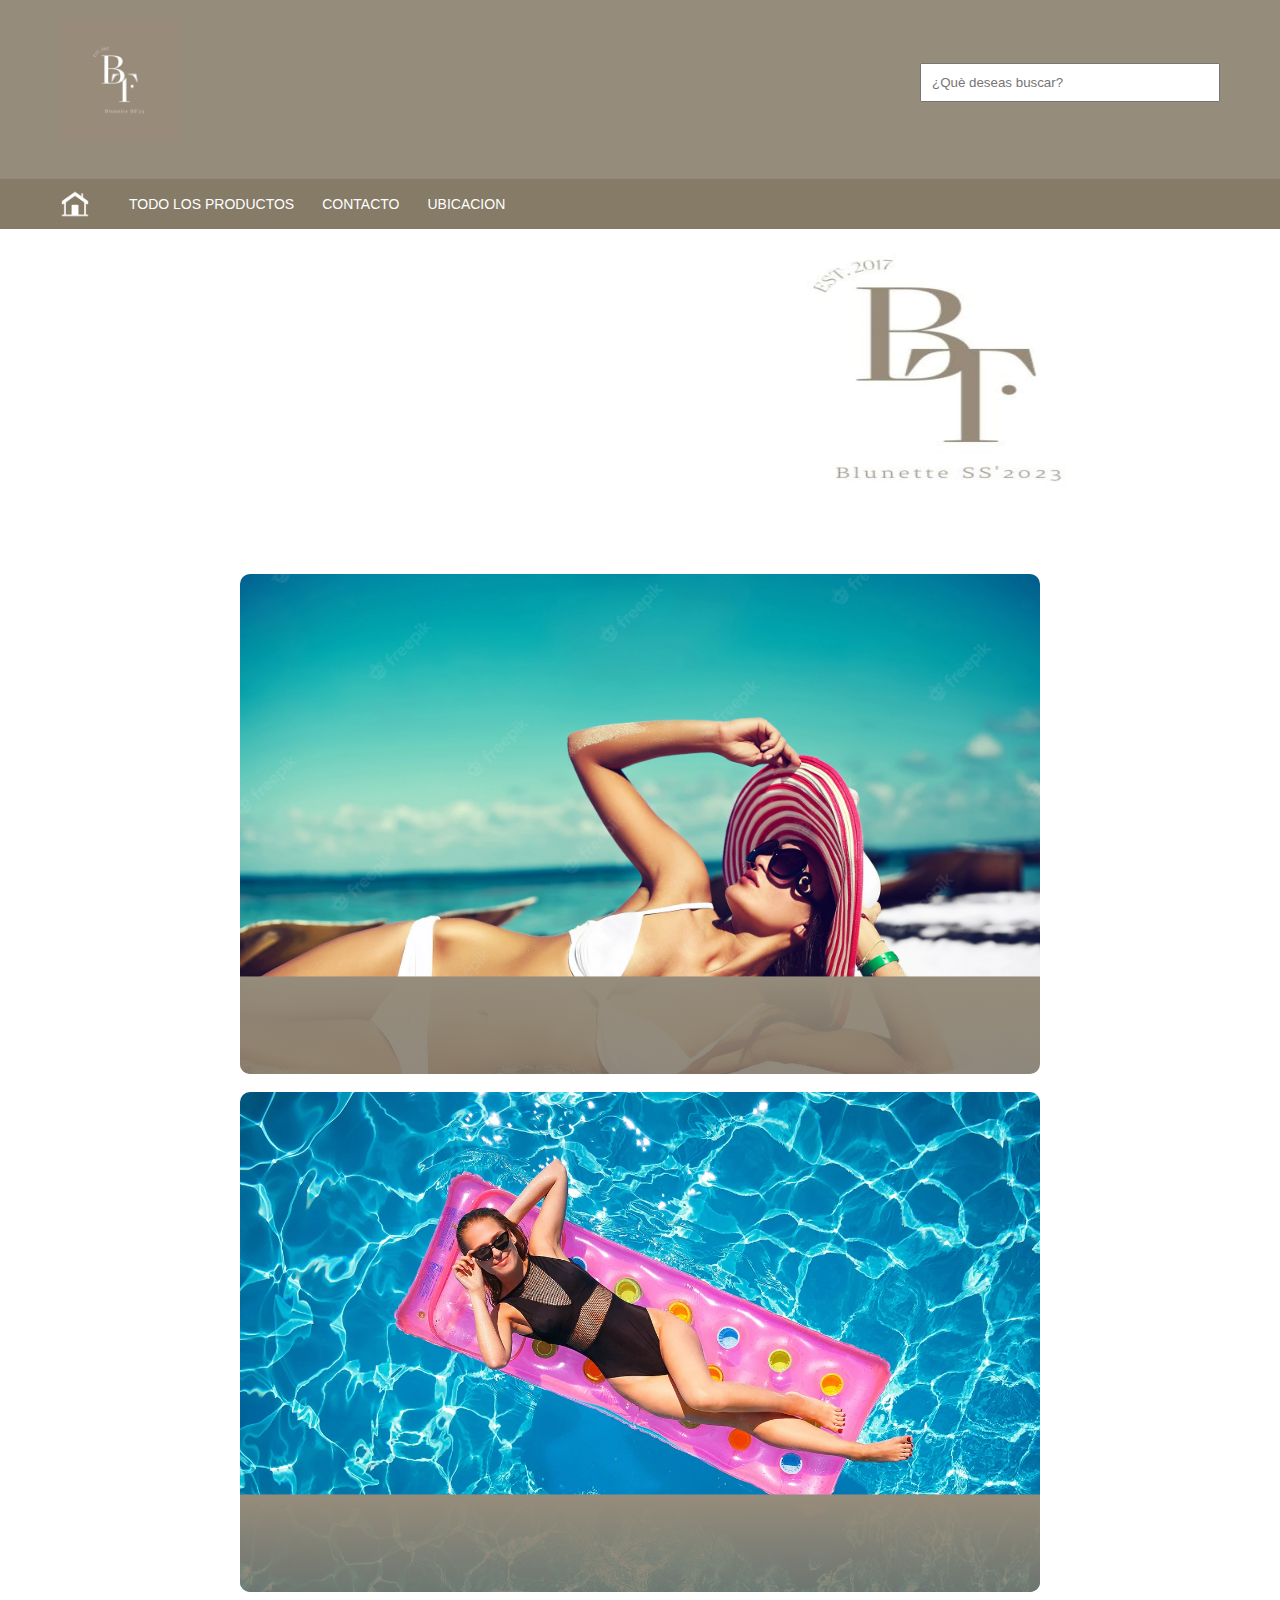
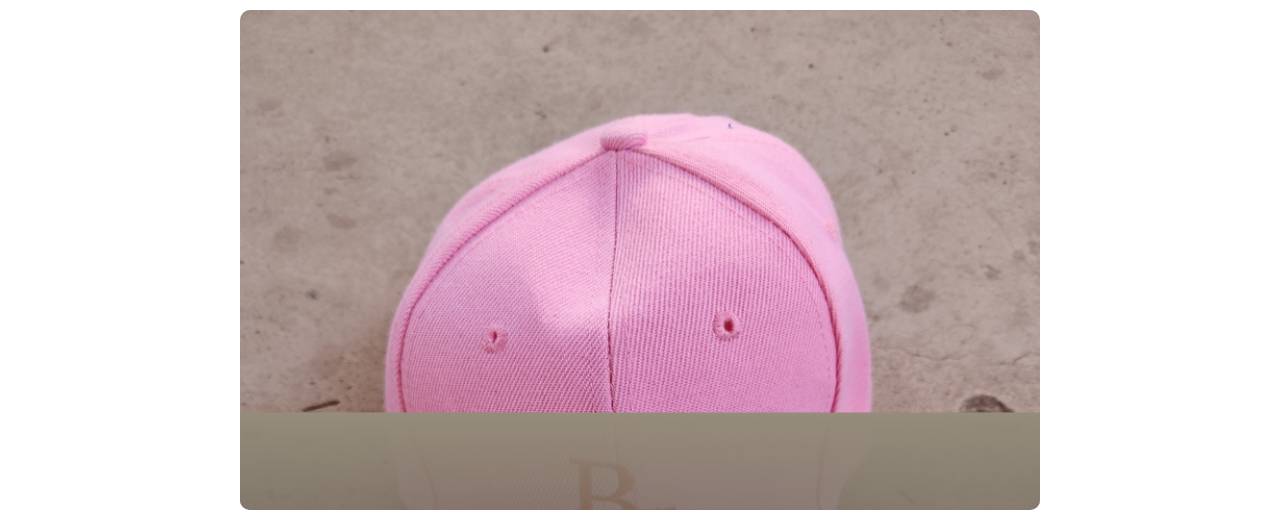
<file: 2ª PreEntrega- Geronimo Canovas/index.html>
<!DOCTYPE html>
<html lang="en">
<head>
    <meta charset="UTF-8">
    <meta http-equiv="X-UA-Compatible" content="IE=edge">
    <meta name="viewport" content="width=device-width, initial-scale=1.0">
    <link rel="stylesheet" href="./css/entrega.css">
    <title>BRENETTE</title>
</head>
<body>
    <header>
        <div class="header__superior">
                <div class="logo">
                <img src="./assest/logo/logo_marron.jpg" alt="">
                </div>

            <div class="search">
                <input type="search" placeholder="¿Què deseas buscar?">
            </div>
        </div>
        <div class="container__menu">
            <div class="menu">
                <nav>
                    <ul>
                        <li><a href="../index.html" id="selected"></a></li>
                        <li><a href="./pages/TodosLosProductos.html">Todo Los Productos</a>
                            <ul>
                                <li><a href="./pages/Bikinis.html">Bikini</a></li>
                                <li><a href="./pages/CAP.html">CAP</a></li>
                                <li><a href="./pages/SALE.html">SALE</a></li>
                            </ul>
                        </li>
                        <li><a href="./Contacto.html">ContactO</a></li>
                        <li><a href="./Contacto.html">Ubicacion</a></li>
                    </ul>
                </nav>
        </div>
    </header>
    <main>
        <div>
            <img src="./assest/img/INDEX/imgindex1.jpg"  class="img-index" alt="">
            
        <div>
        
        <div class="index">
            <div class="index-content">
                <h2 class="index-content__title">Bikinis      
                </h2>
                <p class="index-content__body">Lorem ipsum dolor sit amet, consectetur adipisicing elit. Unde magni eligendi recusandae minima, veritatis voluptatem fuga id ipsum incidunt iste sunt repellendus. Provident beatae libero a doloribus dolor! Adipisci, quibusdam.</p>
                <a href="#" class="button">Saber Mas</a>
            </div>
        </div>
        <br>

        <div class="index2">

            <div class="index2-content">
                <h2 class="index2-content__title">One Piece      
                </h2>
                <p class="index2-content__body">Lorem ipsum dolor sit amet, consectetur adipisicing elit. Unde magni eligendi recusandae minima, veritatis voluptatem fuga id ipsum incidunt iste sunt repellendus. Provident beatae libero a doloribus dolor! Adipisci, quibusdam.</p>
                <a href="#" class="button">Saber Mas</a>
            </div>
        </div>
        <br>

        <div class="index3">

            <div class="index3-content">
                <h2 class="index2-content__title">CAP      
                </h2>
                <p class="index3-content__body">Lorem ipsum dolor sit amet, consectetur adipisicing elit. Unde magni eligendi recusandae minima, veritatis voluptatem fuga id ipsum incidunt iste sunt repellendus. Provident beatae libero a doloribus dolor! Adipisci, quibusdam.</p>
                <a href="#" class="button">Saber Mas</a>
            </div>
        </div>
    
    </main>
</body>
</html>
</file>
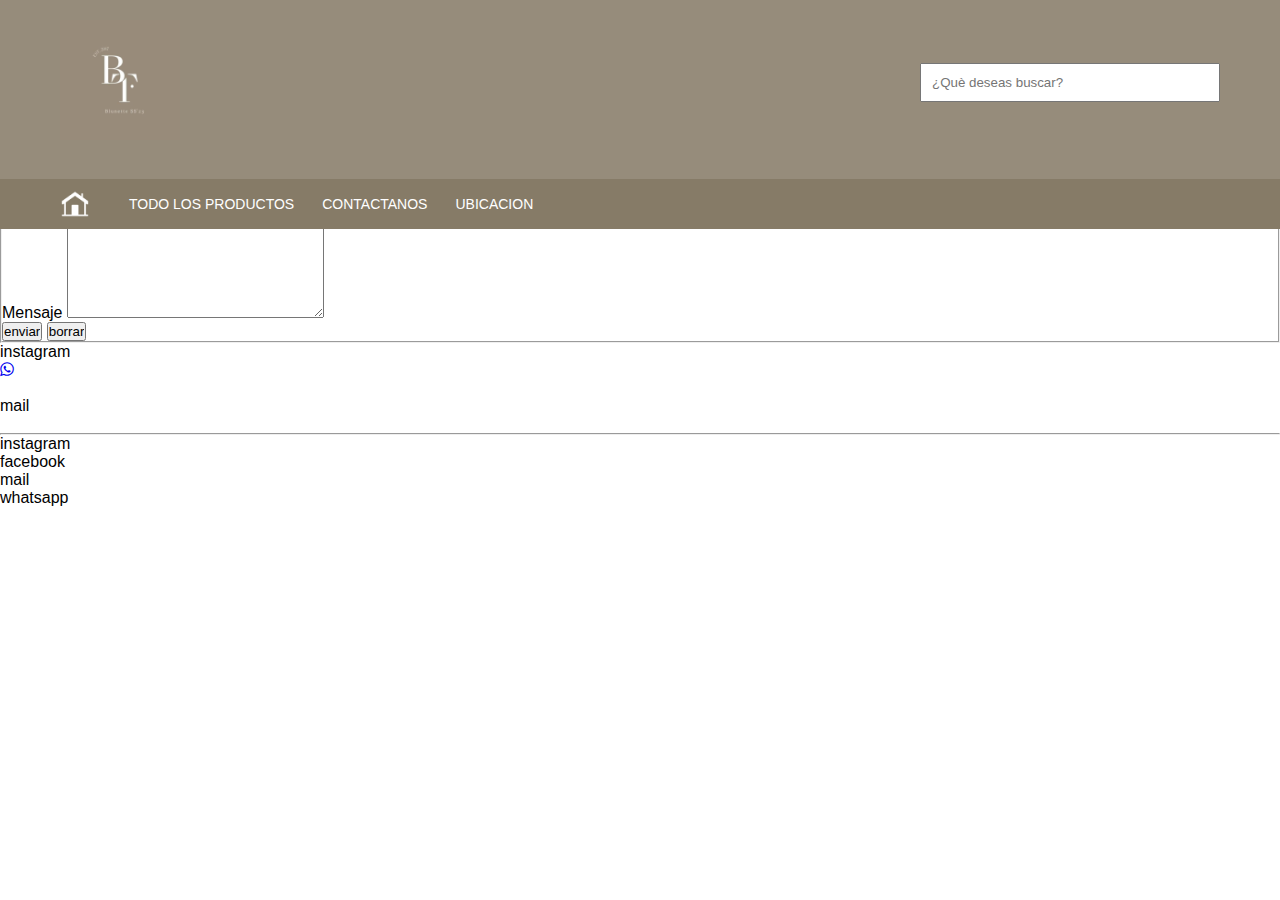
<file: 2ª PreEntrega- Geronimo Canovas/pages/Contacto.html>
<!DOCTYPE html>
<html lang="en">
<head>
    <meta charset="UTF-8">
    <meta http-equiv="X-UA-Compatible" content="IE=edge">
    <meta name="viewport" content="width=device-width, initial-scale=1.0">
    <link rel="stylesheet" href="../css/entrega.css">
    <title>BRENETTE</title>
</head>
<body>
    <header>
        <div class="header__superior">
                <div class="logo">
                <img src="../assest/logo/logo_marron.jpg" alt="">
                </div>

            <div class="search">
                <input type="search" placeholder="¿Què deseas buscar?">
            </div>
        </div>
        <div class="container__menu">
            <div class="menu">
                <nav>
                    <ul>
                        <li><a href="../index.html" id="selected"></a></li>
                        <li><a href="./pages/TodosLosProductos.html">Todo Los Productos</a>
                            <ul>
                                <li><a href="./pages/Bikinis.html">Bikini</a></li>
                                <li><a href="./pages/CAP.html">CAP</a></li>
                                <li><a href="./pages/SALE.html">SALE</a></li>
                            </ul>
                        </li>
                        <li><a href="./Contacto.html">Contactanos</a></li>
                        <li><a href="./Contacto.html">Ubicacion</a></li>
                    </ul>
                </nav>
        </div>
    </header>
    <main>
        <div class="fondo-contacto">
            <form action="">
                <fieldset>
                <legend>Envie su consulta</legend>
                    <div>
                        <label for="nombre">Nombre</label>
                        <input type="text" name="nombre" id="nombre">
                    </div>
                    <div>
                        <label for="apellido">Apellido</label>
                        <input type="text" name="nombre" id="apellido">
                    </div>
                    <div>
                        <label for="">Hombre</label>
                        <input type="radio" name="sexo" value="hombre">
                        <label for="">Mujer</label>
                        <input type="radio" name="sexo" value="mujer">
                    </div>
                    <div>Acepta los terminos y condiciones</div>
                    <div>
                        <label for="prenda">Prenda</label>
                        <input type="text" name="nombre" id="nombre">
                    </div>
                    <div>
                        <input type="checkbox" name="acepta" id="acepta" value="1">
                    </div>
                    <div>
                        <label for="">Talle</label>
                        <select name="talle" id="talle">
                        <option value="">Large</option>
                        <option value="">Medium</option>
                        <option value="">Small</option>
                    </select>
                    </div>
                    <div>Consulta:</div>
                    <div>
                        <label for="mensaje">Mensaje</label>
                        <textarea 
                        name="mensaje" 
                        id="mensaje" 
                        cols="30" 
                        rows="10"
                        ></textarea>
                    </div>
                    <div>
                        <input type="submit" value="enviar"/>
                        <input type="reset" value="borrar">
                        
                    </div>
                </fieldset>
            </form>
    <div>
        <ul>
            <li>instagram</li>
            <link rel="stylesheet" href="https://maxcdn.bootstrapcdn.com/font-awesome/4.5.0/css/font-awesome.min.css">
            <a href="https://api.whatsapp.com/send?phone=5195508107&text=Hola%21%20Quisiera%20m%C3%A1s%20informaci%C3%B3n%20sobre%20Varela%202." class="float" target="_blank">
            <i class="fa fa-whatsapp my-float"></i>
            </a>
            <li class="facebook"></li>
            <li>mail</li>
            <li ></li>
        </ul>
    </div>

    </main>
</div>
    <hr>
    <footer>
        <div>
            <ul>
                <li>instagram</li>
                <li>facebook</li>
                <li>mail</li>
                <li>whatsapp</li>
            </ul>
        </div>
    </footer>
</body>
</html>
</file>
<file: 2ª PreEntrega- Geronimo Canovas/css/entrega.css>
*{
    margin: 0;
    padding: 0;
    box-sizing: border-box;
    font-family: Verdana, Geneva, Tahoma, sans-serif;
}

header{
    width: 100%;
    position: fixed;
    top: 0;
    left: 0;
    background-color: rgb(150, 140, 123)
    
}

/*HEADER SUPERIOR*/

.header__superior {
    max-width: 1200px;
    margin: auto;
    display: flex;
    align-items: center;
    justify-content: space-between;
    padding: 20px;

}
.logo img { 
    width: 120px;
    
    
}

.search input{
    width: 300px;
    padding: 10px;
}

/*BARRA MENU*/

.container__menu {
    width: 100%;
    height: 50px;
    background: rgba(133, 121, 101, 0.897);
    padding: 0px 20px;

    
}

.menu{
    max-width: 1200px;
    margin: 15px;
    height: 100%;
}

nav{
    height: 100%;
}

nav > ul{
    height: 100%;
    display: flex;
}

nav  ul  li{
    height: 100%;
    list-style: none;
    position: relative;
}

nav > ul > li:first-child > a {
    background-image: url(../assest/logo/house-with-chimney\ \(1\).png);
    background-size: 24px;
    background-repeat: no-repeat;
    background-position: center center;
    padding: 20px 40px;

}
nav > ul > li:first-child:hover> a {
    background-image: url(../assest/logo/house-with-chimney\ \(1\).png);
    background-size: 24px;
    background-repeat: no-repeat;
    background-position: center center;

}

nav > ul > li > a{
    width: 100%;
    height: 100%;
    align-items: center;
    padding: 14px;
    display: flex;
    color: white;
    text-transform: uppercase;
    font-size: 14px;
    transition: all 300ms ease;
    text-decoration: none;
}

nav > ul > li > a:hover{
    transform: scale(1.1);
    background: rgb(85, 79, 79);
    box-shadow: 0px 0px 10px 0px rgba (0,0,0,0.5);
    border-radius:2px;
}


#selected {
    transform: scale(1.1);
    background-color: rgba(92, 77, 53, 0.644)
    box-shadow: 0px 0px 10px 0px rgba (0,0,0,0.5);
    border-radius:2px;
}



/*SUBMENU*/

nav ul li ul {
    width: 200px;
    display: flex;
    flex-direction: column;
    background:rgba(139, 122, 94, 0.618);
    position: absolute;
    left: 100px;
    padding: 14px 0px;
    visibility: 0;
    opacity: 0;
    box-shadow: 0px 0px 10px 0px rgba(0, 0, 0, 0.5);
    z-index: 10;
    transition: all 300ms ease;
    border-radius:5px;
    position: fixed;

}


nav ul li:hover ul{
    visibility: visible;
    opacity: 1;
    top: 250px;

}

nav ul li ul::before{
content: '';
width: 0;
height: 0;
border-left: 12px solid transparent;
border-right: 12px solid transparent;
border-bottom: 12px solid black;
position: absolute;
top: -12px;
left: 20px;
}

nav ul li ul li a{
    display: block;
    color: white;
    padding: 6px;
    padding-left: 14px;
    margin-top: 10px;
    font-size: 14px;
    text-transform: uppercase;
    transition: all 300ms ease;
    text-decoration: none;
}
nav ul li ul li a:hover{
    background: rgb(85, 79, 79);
    color: white
    transform: scale(1.1);
    padding-left: 30px;
    font-size: 14px;
    box-shadow: 0px 0px 10px 0px rgba(0, 0, 0, 0.5);
}

/*--main--*/

.conteiner-index{
    display: flex;
}
.img-index{
    width: 600px;
    height: 400px;
    margin-top: 170PX;
    margin-left: 650px;
}

.body{
    display: flex;
    flex-direction: column;
    align-items: center;
    min-height: 100vh;
    line-height: 1.6;
    background-color: black;

    
}


.index{
    color: white;
    background-image: url(../assest/img/BIKINIS/bikinis-index1.jpg);
    background-size: cover;
    padding: 10rem 0 0;
    height: 500px;
    width: 800px;
    border-radius: 10px;
    overflow: hidden;
    transition: transform 500ms ease;
    margin-left: 50%;
    transform: translateX(-50%);
    
}

.index-content{
    padding: 7.5rem;
    background: linear-gradient(rgb(150, 140, 123), rgba(5, 5, 5, 0.5));
    transform: translateY(70%);
    transition: transform 500ms ease;
    ;
}
.index:hover .index-content{
    transform: translateY(0);
    transition-delay: 100ms;
}
.index-content__title{
    text-decoration: underline;
    text-decoration-color: lightgray;
    
}
.index-content__body{
    color: rgba(255, 255, 255, 0.8);
}
.button{
    cursor: pointer;
    display: inline-block;
    text-decoration: none;
    color: white;
    background-color: black;
    padding: 0.2rem 1rem;
    border-radius: 0.25rem;
    transition: all 0.5s ease;
}
.button:hover, .button:focus{
    background-color: white;
    color: black;
}
/* segunda imagen del index one piece*/
.index2{
    color: white;
    background-image: url(../assest/img/OnePiece/onepieceindex.jpg);
    background-size: cover;
    padding: 10rem 0 0;
    height: 500px;
    width: 800px;
    border-radius: 10px;
    overflow: hidden;
    transition: transform 500ms ease;
    margin-left: 50%;
    transform: translateX(-50%);
    
}

.index2-content{
    padding: 7.5rem;
    background: linear-gradient(rgb(150, 140, 123), rgba(5, 5, 5, 0.5));
    transform: translateY(70%);
    transition: transform 500ms ease;
    ;
}
.index2:hover .index2-content{
    transform: translateY(0);
    transition-delay: 100ms;
}
.index2-content__title{
    text-decoration: underline;
    text-decoration-color: lightgray;
    
}
.index2-content__body{
    color: rgba(255, 255, 255, 0.8);
}
.button{
    cursor: pointer;
    display: inline-block;
    text-decoration: none;
    color: white;
    background-color: black;
    padding: 0.2rem 1rem;
    border-radius: 0.25rem;
    transition: all 0.5s ease;
}
.button:hover, .button:focus{
    background-color: white;
    color: black;
}
/*tercera imagen del index Cap*/

.index{
    color: white;
    background-image: url(../assest/img/BIKINIS/bikinis-index1.jpg);
    background-size: cover;
    padding: 10rem 0 0;
    height: 500px;
    width: 800px;
    border-radius: 10px;
    overflow: hidden;
    transition: transform 500ms ease;
    margin-left: 50%;
    transform: translateX(-50%);
    
}

.index-content{
    padding: 7.5rem;
    background: linear-gradient(rgb(150, 140, 123), rgba(5, 5, 5, 0.5));
    transform: translateY(70%);
    transition: transform 500ms ease;
    ;
}
.index:hover .index-content{
    transform: translateY(0);
    transition-delay: 100ms;
}
.index-content__title{
    text-decoration: underline;
    text-decoration-color: lightgray;
    
}
.index-content__body{
    color: rgba(255, 255, 255, 0.8);
}
.button{
    cursor: pointer;
    display: inline-block;
    text-decoration: none;
    color: white;
    background-color: black;
    padding: 0.2rem 1rem;
    border-radius: 0.25rem;
    transition: all 0.5s ease;
}
.button:hover, .button:focus{
    background-color: white;
    color: black;
}
/* segunda imagen del index one piece*/
.index3{
    color: white;
    background-image: url(../assest/img/CAP/Cap_rosa.jpg);
    background-size: cover;
    padding: 10rem 0 0;
    height: 500px;
    width: 800px;
    border-radius: 10px;
    overflow: hidden;
    transition: transform 500ms ease;
    margin-left: 50%;
    transform: translateX(-50%);
    
}

.index3-content{
    padding: 7.5rem;
    background: linear-gradient(rgb(150, 140, 123), rgba(5, 5, 5, 0.5));
    transform: translateY(70%);
    transition: transform 500ms ease;
    ;
}
.index3:hover .index3-content{
    transform: translateY(0);
    transition-delay: 100ms;
}
.index3-content__title{
    text-decoration: underline;
    text-decoration-color: lightgray;
    
}
.index3-content__body{
    color: rgba(255, 255, 255, 0.8);
}
.button{
    cursor: pointer;
    display: inline-block;
    text-decoration: none;
    color: white;
    background-color: black;
    padding: 0.2rem 1rem;
    border-radius: 0.25rem;
    transition: all 0.5s ease;
}
.button:hover, .button:focus{
    background-color: white;
    color: black;
}
</file>
